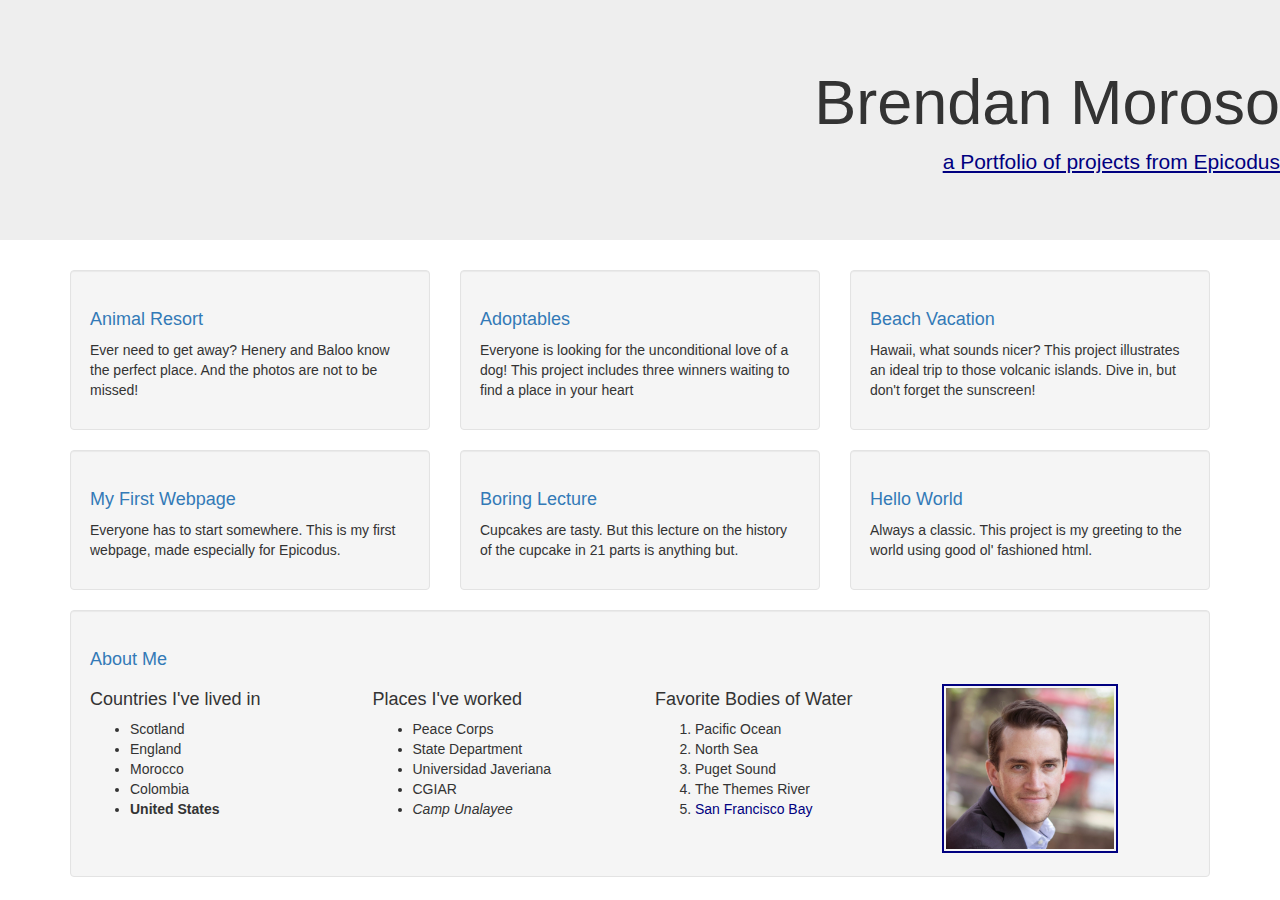
<file: index.html>
<!DOCTYPE html>
<html>
  <head>
    <link href="css/bootstrap.css" rel ="stylesheet" type="text/css" media="all">
    <link href="css/styles.css" rel="stylesheet" type="text/css" media="all">
    <title>Brendan</title>
  </head>
  <body>
    <div class="jumbotron">
      <h1>Brendan Moroso</h1>
        <p id="tagline">a Portfolio of projects from Epicodus</p>
    </div>

    <div class="container">

        <div class="row">

          <div class="col-md-4">
            <div class="well">
            <h2><a href="https://github.com/diplomapster/resort">Animal Resort</a></h2>
              <p>Ever need to get away? Henery and Baloo know the perfect place.
              And the photos are not to be missed!</p>
            </div>
          </div>

          <div class="col-md-4">
            <div class="well">
            <h2><a href="https://github.com/diplomapster/animal-shelter">Adoptables</a></h2>
              <p>Everyone is looking for the unconditional love of a dog!
              This project includes three winners waiting to find a place
              in your heart</p>
            </div>
          </div>

          <div class="col-lg-4">
            <div class="well">
            <h2> <a href="https://github.com/diplomapster/Vacation">Beach Vacation</a></h2>
              <p>Hawaii, what sounds nicer? This project illustrates an
              ideal trip to those volcanic islands. Dive in, but don't forget
              the sunscreen!</p>
            </div>
          </div>

        </div>

        <div class="row">

          <div class="col-md-4">
            <div class="well">
            <h2><a href="https://github.com/diplomapster/My-First-Webpage">My First Webpage</a></h2>
              <p>Everyone has to start somewhere. This is my first webpage, made
              especially for Epicodus.</p>
            </div>
          </div>

          <div class="col-md-4">
            <div class="well">
            <h2><a href="https://github.com/diplomapster/boring-lecture">Boring Lecture</a></h2>
              <p>Cupcakes are tasty. But this lecture on the history of the
              cupcake in 21 parts is anything but.</p>
            </div>
          </div>

          <div class="col-md-4">
            <div class="well">
            <h2><a href="https://github.com/diplomapster/epicodus-hello-world">Hello World</a></h2>
              <p>Always a classic. This project is my greeting
                to the world using good ol' fashioned html.</p>
            </div>
          </div>

        </div>

        <div class="well">
          <h2><a href="http://www.linkedin.com/in/moroso">About Me</a></h2>
            <div class="row">

              <div class="col-md-3">
                <h4>Countries I've lived in</h4>
                  <ul>
                    <li>Scotland</li>
                    <li>England</li>
                    <li>Morocco</li>
                    <li>Colombia</li>
                    <li><strong>United States</strong></li>
                  </ul>
              </div>

              <div class="col-md-3">
                  <h4>Places I've worked</h4>
                    <ul>
                      <li>Peace Corps</li>
                      <li>State Department</li>
                      <li>Universidad Javeriana</li>
                      <li>CGIAR</li>
                      <li><em>Camp Unalayee</em></li>
                    </ul>
              </div>

              <div class="col-md-3">
                  <h4>Favorite Bodies of Water</h4>
                    <ol>
                      <li>Pacific Ocean</li>
                      <li>North Sea</li>
                      <li>Puget Sound</li>
                      <li>The Themes River</li>
                      <li><span class="special">San Francisco Bay</span></li>
                    </ol>
              </div>

              <div class="col-md-3">
                <img src="img/brendan.jpg" id="portrait" alt="Photo of Brendan" align="center">
              </div>

            </div>
        </div>
        
    </div>
  </body>
</html>
</file>
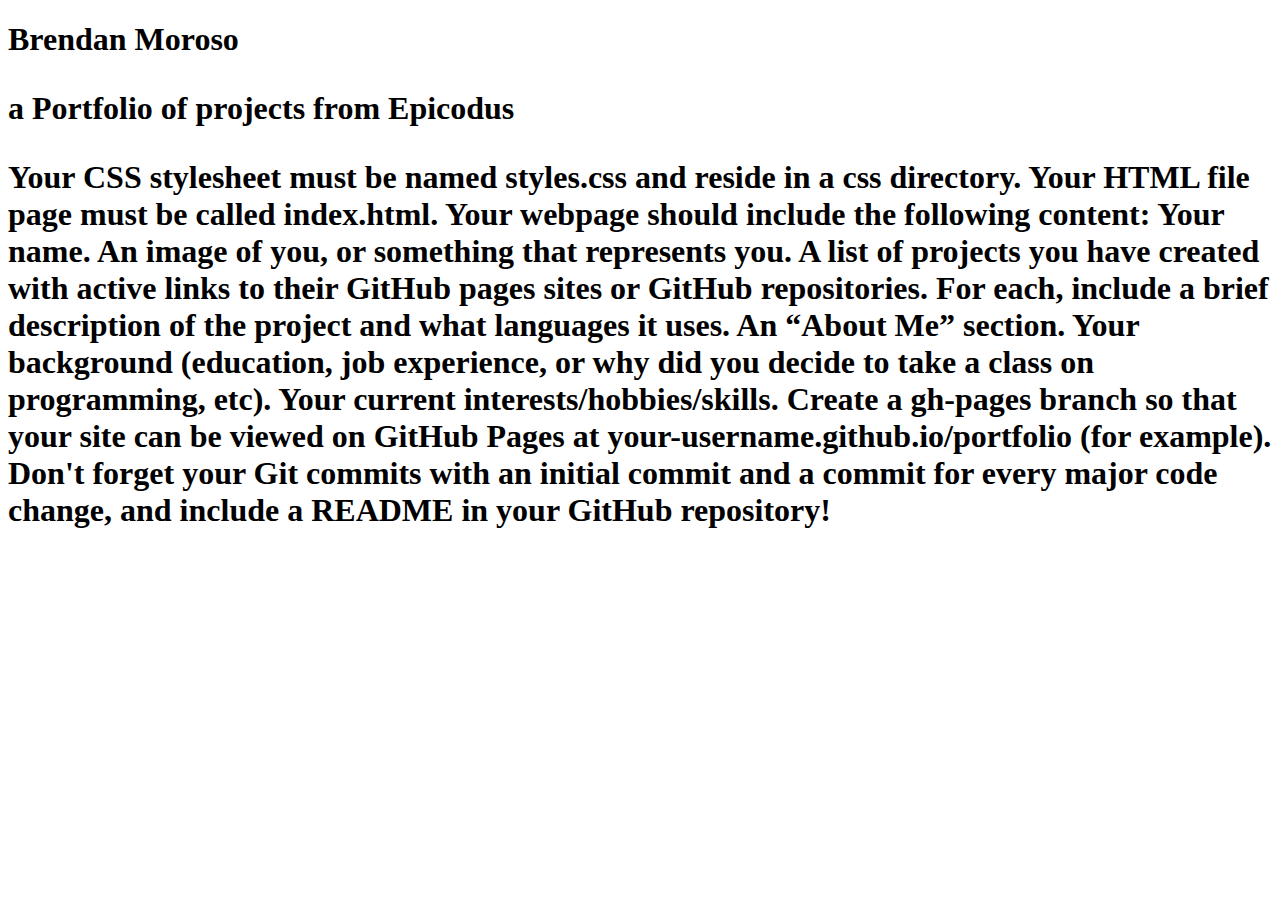
<file: portfolio.html>
<!DOCTYPE html>
<html>
  <head>
    <meta charset="utf-8">
    <link href="css/styles.css" rel="<stylesheet" type="text/css">
    <title>Brendan</title>
  </head>
  <body>
    <h1>Brendan Moroso
      <p>a Portfolio of projects from Epicodus</p>

      <link href="img/"
  </body>
</html>


Your CSS stylesheet must be named styles.css and reside in a css directory. Your HTML file page must be called index.html.

Your webpage should include the following content:
Your name.
An image of you, or something that represents you.
A list of projects you have created with active links to their GitHub pages sites or GitHub repositories.
For each, include a brief description of the project and what languages it uses.
An “About Me” section.
Your background (education, job experience, or why did you decide to take a class on programming, etc).
Your current interests/hobbies/skills.
Create a gh-pages branch so that your site can be viewed on GitHub Pages at your-username.github.io/portfolio (for example).
Don't forget your Git commits with an initial commit and a commit for every major code change, and include a README in your GitHub repository!
</file>
<file: css/styles.css>
body{
  background-color:
}

h2{
  font-size: large;
}

.jumbotron{
  text-align: right;
  background-image: url(https://desktopwalls.net/wp-content/uploads/2014/09/iOS%208%20Snow%20Forest%20Default%20Mac%20Desktop%20Wallpaper.jpg);
  background-position: center;
}

.special{
  Color: Navy;
}

#tagline{
  color: navy;
  font-weight: 200;
  text-decoration: underline;
}

#portrait{
  float: center;
  border-style: solid;
  border-color: navy;
  border-width: 2px;
  padding: 2px;
  margin: 4px;
  height: 70%;
  width: 70%;
}
</file>
